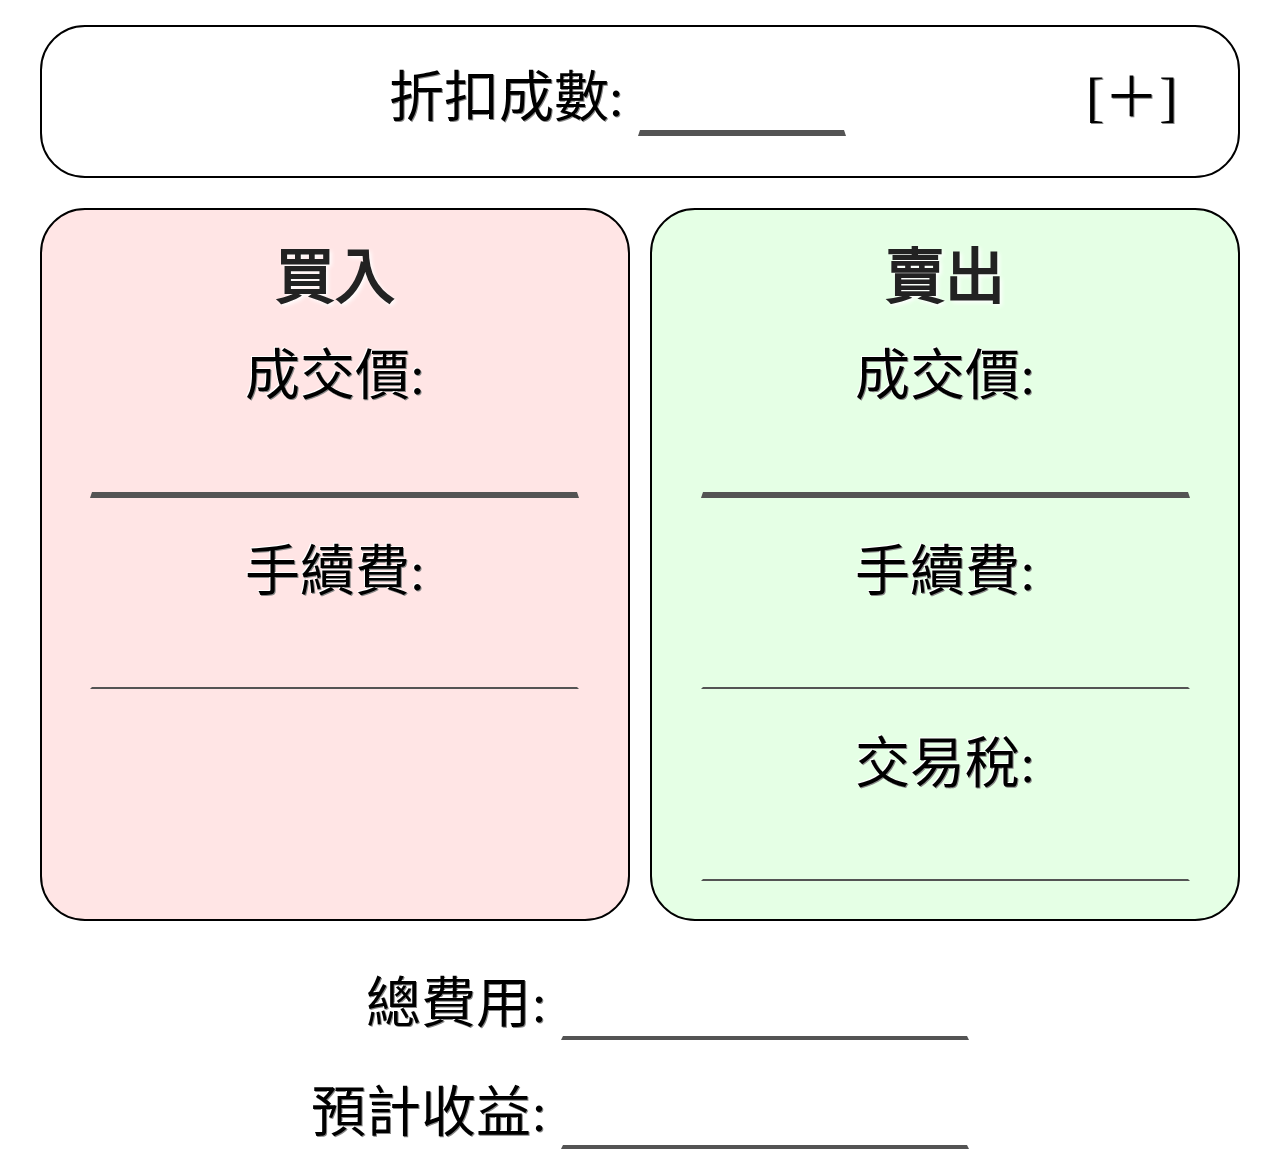
<file: index.html>
﻿<!DOCTYPE html>
<html>
<head>
<meta content="text/html; charset=utf-8" http-equiv="Content-Type">
<meta content="zh-tw" http-equiv="Content-Language">
<title>交易費用試算器</title>
<link rel="stylesheet" type="text/css" href="general.css?2022_0425_1222">
<script type="text/javascript" src="general.js?2022_0425_1222"></script>
</head>
<body>

<div class="divOutside">
	<div id="divTop">
		<p>
			<label id="labelDiscount" for="inputFeeDiscount">折扣成數: <input id="inputFeeDiscount" name="inputFeeDiscount" class="inputClass1" oninput="FeeDiscountChange()" type="number" value="" step="0.1" min="0"><input id="inputFeeDiscountPercentage" name="inputFeeDiscountPercentage" class="inputClass1" oninput="FeeDiscountPercentageChange()" type="number" value="" step="1" min="0"><span id="spanDiscountPercentage">%</span></label>
			<label for="checkboxSetting"><span id="spanSettingButton">[＋]</span><input id="checkboxSetting" name="checkboxSetting" type="checkbox" onchange="CheckboxChange()"></label>
		</p>
		
		<div id="divSetting">
			<p>
				<label for="inputFee">手續費: <input id="inputFee" name="inputFee" class="inputClass2" oninput="Calculate()" type="number" value="0.1425" step="0.01" min="0">%</label>
			</p>
				
			<p>
				<label for="inputTax">交易稅: <input id="inputTax" name="inputTax" class="inputClass2" oninput="Calculate()" type="number" value="0.15" step="0.01" min="0">%</label>
			</p>
		</div>
	</div>
</div>

<div class="divOutside">
	<div id="divBuy" class="divBuyAndSell">
		<p id="pTittle">買入</p>
		<p><label for="inputBuyPrice">成交價: <input id="inputBuyPrice" name="inputBuyPrice" class="inputClass3" oninput="Calculate()" type="number" value="" min="0"></label></p>
		<p>手續費: <input id="inputBuyFee" name="inputBuyFee" class="inputClass4" type="number" value="" readonly="readonly"></p>
	</div>
	
	<div id="divSell" class="divBuyAndSell">
		<p id="pTittle">賣出</p>
		<p><label for="inputSellPrice">成交價: <input id="inputSellPrice" name="inputSellPrice" class="inputClass3" oninput="Calculate()" type="number" value="" min="0"></label></p>
		<p>手續費: <input id="inputSellFee" name="inputSellFee" class="inputClass4" type="number" value="" readonly="readonly"></p>
		<p>交易稅: <input id="inputSellTax" name="inputSellTax" class="inputClass4" type="number" value="" readonly="readonly"></p>
	</div>
</div>

<div class="divBottom">
	<p class="pBottom">總費用: <input id="inputTotal" name="inputTotal" class="inputClass5" type="number" value="" readonly="readonly"></p>
	<p class="pBottom">預計收益: <input id="inputGain" name="inputGain" class="inputClass5" type="number" value="" readonly="readonly"></p>
</div>

</body>
</html>
</file>
<file: general.css>
﻿html
{
	font-size: 10px;
}

body
{
	background-color: #ffffff;
	color: #000000;
	text-shadow: -1px -1px #ffffff, 1px 1px #888888;
	text-align: center;
	font-size: 5.5rem;
}

p
{
	margin: 15px auto 15px auto;
}

.divOutside
{
	width: 95%;
	margin: 10px auto 10px auto;
	display: flex;
}

/* 輸入區塊通用設定 */
.inputClass1, .inputClass2, .inputClass3, .inputClass4, .inputClass5
{
	color: #000000;
	text-align: center;
	background-color: transparent;
	border-left-color: transparent;
	border-right-color: transparent;
	border-top-color: transparent;
	border-bottom-color: #000000;
	border-bottom-width: 6px;
	outline: none;
	font-size: 5.5rem;
}

.inputClass1
{
	width: 200px;
}

.inputClass2
{
	width: 250px;
}

.inputClass3
{
	width: 88%;
}

.inputClass4
{
	border-bottom-width: 2px;
}

.inputClass5
{
	width: 400px;
	border-bottom-width: 4px;
}

/* 頂部區塊 */
#divTop
{
	width: 100%;
	margin: 15px auto 10px auto;
	border: 2px solid #000000;
	border-radius: 45px;
	padding-top: 10px;
	padding-right: 5px;
	padding-bottom: 25px;
	padding-left: 5px;
}

#inputFeeDiscountPercentage, #checkboxSetting
{
	display: none;
}

#spanDiscountPercentage, #divSetting
{
	visibility: hidden;
}

/* 右上角設定按鈕 */
#spanSettingButton
{
	position: absolute;
	right: 8%;
	user-select: none;
}

#divSetting
{
	/* display: flex; */
	height: 0px;
}

/* 中間區塊 買入與賣出 */
.divBuyAndSell
{
	width: 100%;
	margin: 10px auto 10px auto;
	border: 2px solid #000000;
	border-radius: 45px;
	padding-top: 5px;
	padding-right: 20px;
	padding-bottom: 10px;
	padding-left: 20px;
}

.divBuyAndSell input
{
	margin: 10pt auto 10pt auto;
}

#divBuy
{
	background-color: rgba(255,0,0,0.1);
	margin-right: 10px;
	
}

#divSell
{
	background-color: rgba(0,255,0,0.1);
	margin-left: 10px;
}

#pTittle
{
	color: #222222;
	font-weight: bolder;
	margin: 10pt auto 5pt auto;
	font-size: 6rem;
	text-shadow: 2px 2px 4px #ffffff;
}

/* 底部區塊 */
.divBottom
{
	margin: 0px auto;
	width: fit-content;
}

.pBottom
{
	text-align: right;
	margin: 20pt auto 20pt auto;
}

/* 解析度 >= 1281 */
@media (min-width: 1281px)
{
	html
	{
		font-size: 10px;
	}
	
	.inputClass3, .inputClass4
	{
		width: 50%;
	}
	
}

/* 解析度 <= 1280 */
@media (max-width: 1280px)
{
	html
	{
		font-size: 10px;
	}
	
	.inputClass3, .inputClass4
	{
		width: 88%;
	}
}

/* 解析度 <= 960 */
@media (max-width: 960px)
{
	html
	{
		font-size: 9px;
	}
	
	.inputClass1
	{
		width: 150px;
	}
	
	.inputClass2
	{
		width: 200px;
	}
}

/* 解析度 <= 800 */
@media (max-width: 800px)
{	
	html
	{
		font-size: 8px;
	}
	
	.inputClass1
	{
		width: 140px;
	}
	
	.inputClass2
	{
		width: 190px;
	}
}

/* 解析度 <= 720 */
@media (max-width: 720px)
{
	html
	{
		font-size: 7px;
	}
	
	.inputClass5
	{
		width: 250px;
	}
}

/* 解析度 <= 640 */
@media (max-width: 640px)
{
	html
	{
		font-size: 6px;
	}
	
	.inputClass1
	{
		width: 100px;
	}
	
	.inputClass2
	{
		width: 150px;
	}
	
	.inputClass5
	{
		width: 200px;
	}
}
</file>
